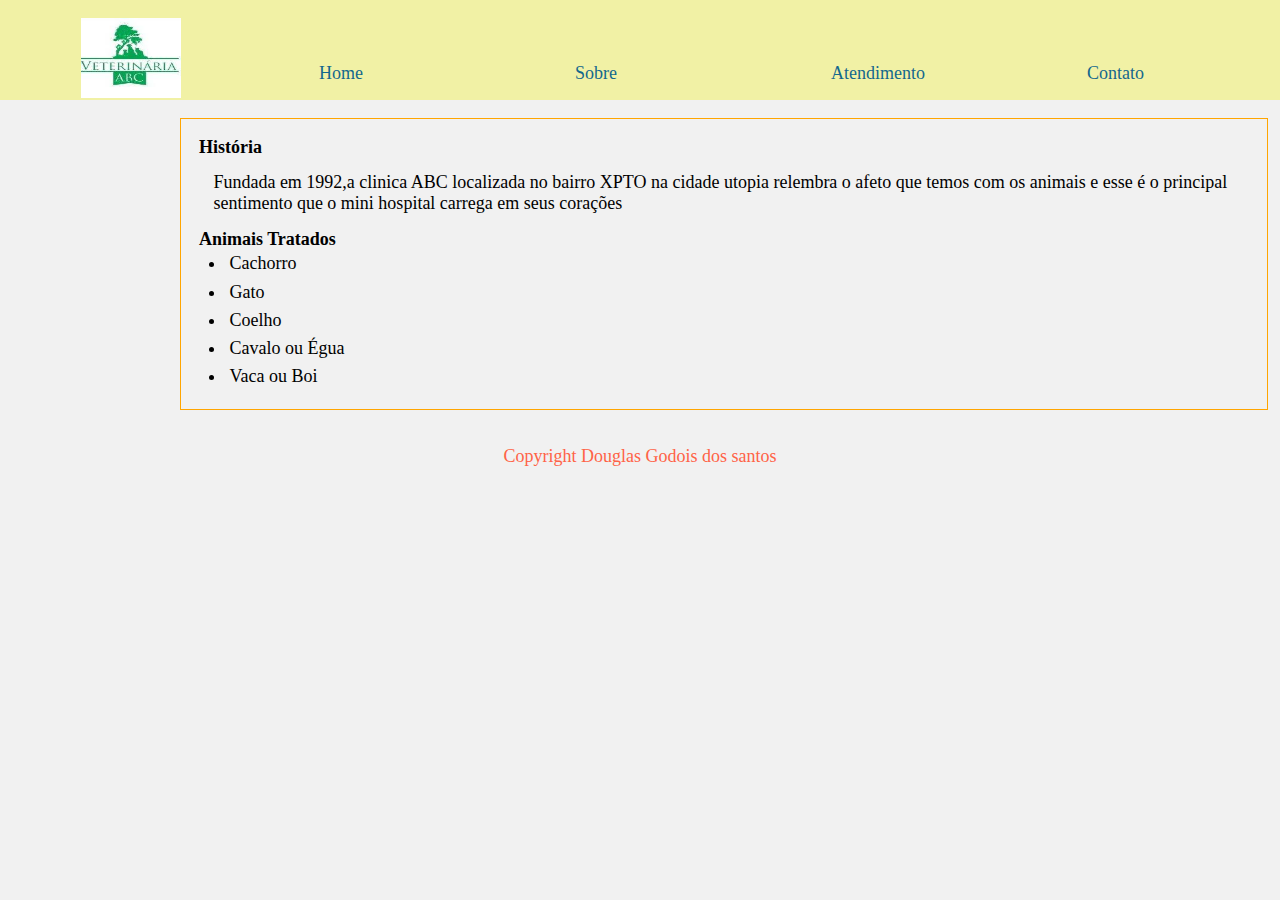
<file: index.html>
<!DOCTYPE html>
<html lang="pt-br">

<head>
    <meta charset="utf-8">
    <meta http-equiv="X-UA-Compatible" content="IE=edge">
    <title>Clinica Veterinaria ABC</title>
    <meta name="description" content="desafioDio" author="Douglas Godois dos Santos">
    <meta name="viewport" content="width=device-width, initial-scale=1">
    <link rel="stylesheet" type="text/css" href="style.css">
    <link rel="stylesheet" type="text/css" href="responsive.css">
    <link rel="icon" type="icon/x-image" href="abcveterinaria.jpg">
</head>

<body>


    <header>
        <nav>
            <ul>

                <li><img src="abcveterinaria.jpg" alt="logotipo"></img></li>
                <li><a href="/">Home</a></li>
                <li><a href="/sobre.html    ">Sobre</a></li>
                <li><a href="/atendimento.html">Atendimento</a></li>
                <li><a href="/contato.html">Contato</a></li>



            </ul>
        </nav>

    </header>
    <main>
        <section class="historia">
            <h1>História</h1>
            <article>

                <p>Fundada em 1992,a clinica ABC localizada no bairro XPTO na cidade utopia relembra o afeto que temos
                    com
                    os animais e esse é o principal sentimento que o mini hospital carrega em seus corações </p>
            </article>
        </section>
        <section class="cuidados">
            <h1>Animais Tratados</h1>
            <article>

               <ul>
                <li>Cachorro</li>
                <li>Gato</li>
                <li>Coelho</li>
                <li>Cavalo ou Égua</li>
                <li>Vaca ou Boi</li>
               </ul>
            </article>
        </section>

    </main>

    <footer>
        <p>Copyright Douglas Godois dos santos</p>
    </footer>


    <script src="" async defer></script>
</body>

</html>
</file>
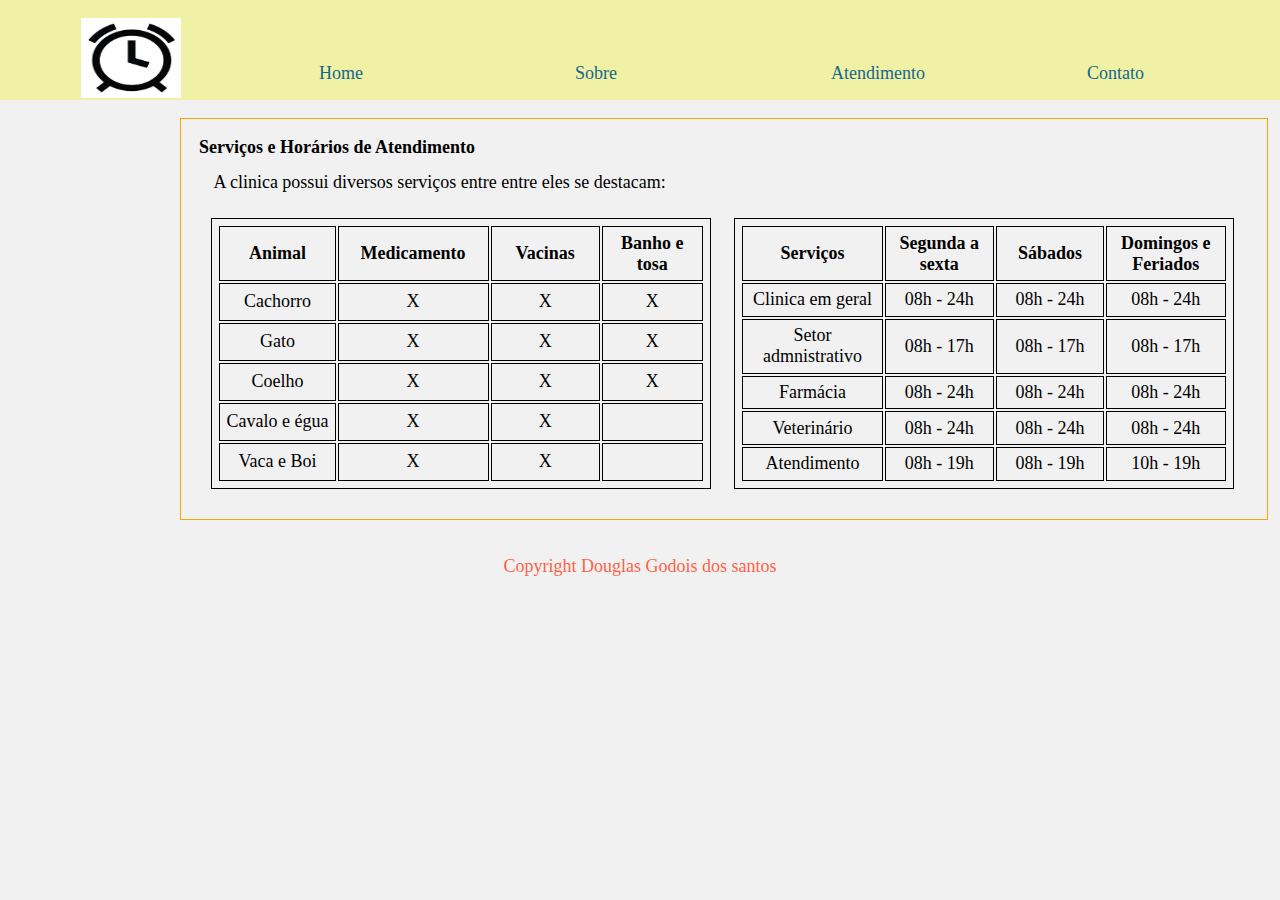
<file: atendimento.html>
<!DOCTYPE html>
<html lang="pt-br">

<head>
    <meta charset="utf-8">
    <meta http-equiv="X-UA-Compatible" content="IE=edge">
    <title>Clinica Veterinaria ABC</title>
    <meta name="description" content="desafioDio" author="Douglas Godois dos Santos">
    <meta name="viewport" content="width=device-width, initial-scale=1">
    <link rel="stylesheet" type=text/css href="style.css">
    <link rel="stylesheet" type="text/css" href="responsive.css">
    <link rel="icon" type="icon/x-image" href="abcveterinaria.jpg">
</head>

<body>


    <header>
        <nav>
            <ul>

                <li><img src="horario.jpg" alt="horario"></img></li>
                <li><a href="/">Home</a></li>
                <li><a href="/sobre.html    ">Sobre</a></li>
                <li><a href="/atendimento.html">Atendimento</a></li>
                <li><a href="/contato.html">Contato</a></li>



            </ul>
        </nav>

    </header>
    <main>
        <section class="Atendimento">
            <h1>Serviços e Horários de Atendimento</h1>
            <p> A clinica possui diversos serviços entre entre eles se destacam: </p>
            <div class="layout">
           <table>
            <thead>
                <tr>
                <th>Animal</th>
                <th>Medicamento</th>
                <th>Vacinas</th>
                <th>Banho e tosa</th>
                
            </tr>
            </thead>
            <tbody>
                <tr>
                    <td>Cachorro</td>
                    <td>X</td>
                    <td>X</td>
                    <td>X</td>
                   
                </tr>
                <tr>
                    <td>Gato</td>
                    <td>X</td>
                    <td>X</td>
                    <td>X</td>
                   
                </tr>
                <tr>
                    <td>Coelho</td>
                    <td>X</td>
                    <td>X</td>
                    <td>X</td>
                   
                </tr>
                <tr>
                    <td>Cavalo e égua </td>
                    <td>X</td>
                    <td>X</td>
                    <td></td>
                   
                </tr>
                <tr>
                    <td>Vaca e Boi </td>
                    <td>X</td>
                    <td>X</td>
                    <td></td>
                   
                </tr>
            </tbody>
           </table>
           <table>
            <thead>
                <tr>
                <th>Serviços</th>
                <th>Segunda a sexta</th>
                <th>Sábados</th>
                <th>Domingos e Feriados</th>
                
            </tr>
            </thead>
            <tbody>
                <tr>
                    <td>Clinica em geral</td>
                    <td>08h - 24h</td>
                    <td>08h - 24h</td>
                    <td>08h - 24h</td>
                   
                </tr>
                <tr>
                    <td>Setor admnistrativo</td>
                    <td>08h - 17h</td>
                    <td>08h - 17h</td>
                    <td>08h - 17h</td>
                   
                   
                </tr>
                <tr>
                    <td>Farmácia</td>
                    <td>08h - 24h</td>
                    <td>08h - 24h</td>
                    <td>08h - 24h</td>
                   
                   
                </tr>
                <tr>
                    <td>Veterinário</td>
                    <td>08h - 24h</td>
                    <td>08h - 24h</td>
                    <td>08h - 24h</td>
                   
                   
                </tr>
                <tr>
                    <td>Atendimento</td>
                    <td>08h - 19h</td>
                    <td>08h - 19h</td>
                    <td>10h - 19h</td>
                   
                   
                </tr>
            </tbody>
           </table>
        </div>
        <article>

        </article>
           
        </section>
        

    </main>

    <footer>
        <p>Copyright Douglas Godois dos santos</p>
    </footer>


    <script src="" async defer></script>
</body>

</html>
</file>
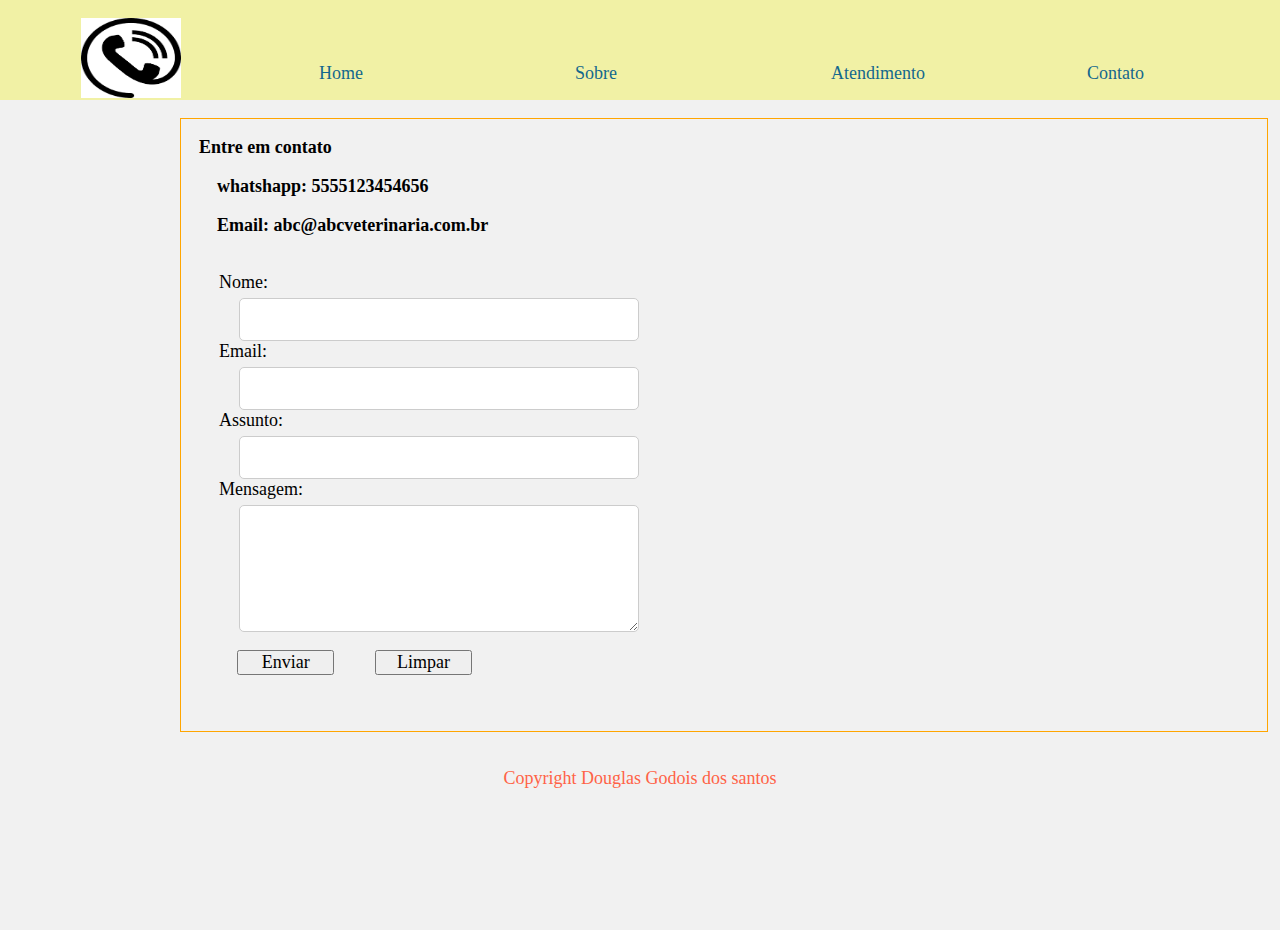
<file: contato.html>
<!DOCTYPE html>

<html>
    <head>
        <meta charset="utf-8">
        <meta http-equiv="X-UA-Compatible" content="IE=edge">
        <title>Clinica veterinaria ABC</title>
        <meta name="description" content="">
        <meta name="viewport" content="width=device-width, initial-scale=1">
        <link rel="stylesheet" type="text/css" href="./style.css">
        <link rel="stylesheet" type="text/css" href="responsive.css">
        <link rel="icon" type="icon/x-image" href="abcveterinaria.jpg">
    </head>
    <body>


        <header>
            <nav>
                <ul>
    
                    <li><img src="contato.png" alt="logotipo"></img></li>
                    <li><a href="/">Home</a></li>
                    <li><a href="/sobre.html    ">Sobre</a></li>
                    <li><a href="/atendimento.html">Atendimento</a></li>
                    <li><a href="/contato.html">Contato</a></li>
    
    
    
                </ul>
            </nav>
    
        </header>
        <main>
            <section>
            <h1>Entre em contato</h1>

            <strong>whatshapp: 5555123454656</strong>
            <strong>Email: abc@abcveterinaria.com.br</strong>
            
            <div class="layout">
            <form action="" method="get">
                <label>Nome:<input type="text" name="nome"></label>
                <label>Email:<input type="email" name="nome"></label>
                <label>Assunto:<input type="text" name="nome"></label>
                <label>Mensagem:<textarea rows="5" cols="1"></textarea></label>
               

                <button onclick="" type="submit">Enviar</button>
                <button onclick="" type="reset">Limpar</button>
            </form>

           

            <iframe src="https://www.google.com/maps/embed?pb=!1m18!1m12!1m3!1d3950.188768979148!2d-34.91291508593546!3d-8.082222083037777!2m3!1f0!2f0!3f0!3m2!1i1024!2i768!4f13.1!3m3!1m2!1s0x7ab1ed9e7ff9177%3A0x4189d5b2000f4676!2sR.%20A%20B%20C%20-%20Afogados%2C%20Recife%20-%20PE!5e0!3m2!1spt-BR!2sbr!4v1679157896123!5m2!1spt-BR!2sbr" width="600" height="450" style="border:0;" allowfullscreen="" loading="lazy" referrerpolicy="no-referrer-when-downgrade"></iframe>
        
        </div>
        
    </section>
        </main>
    
        <footer>
            <p>Copyright Douglas Godois dos santos</p>
        </footer>
    
    
        
        <script src="" async defer></script>
        
    </body>
</html>
</file>
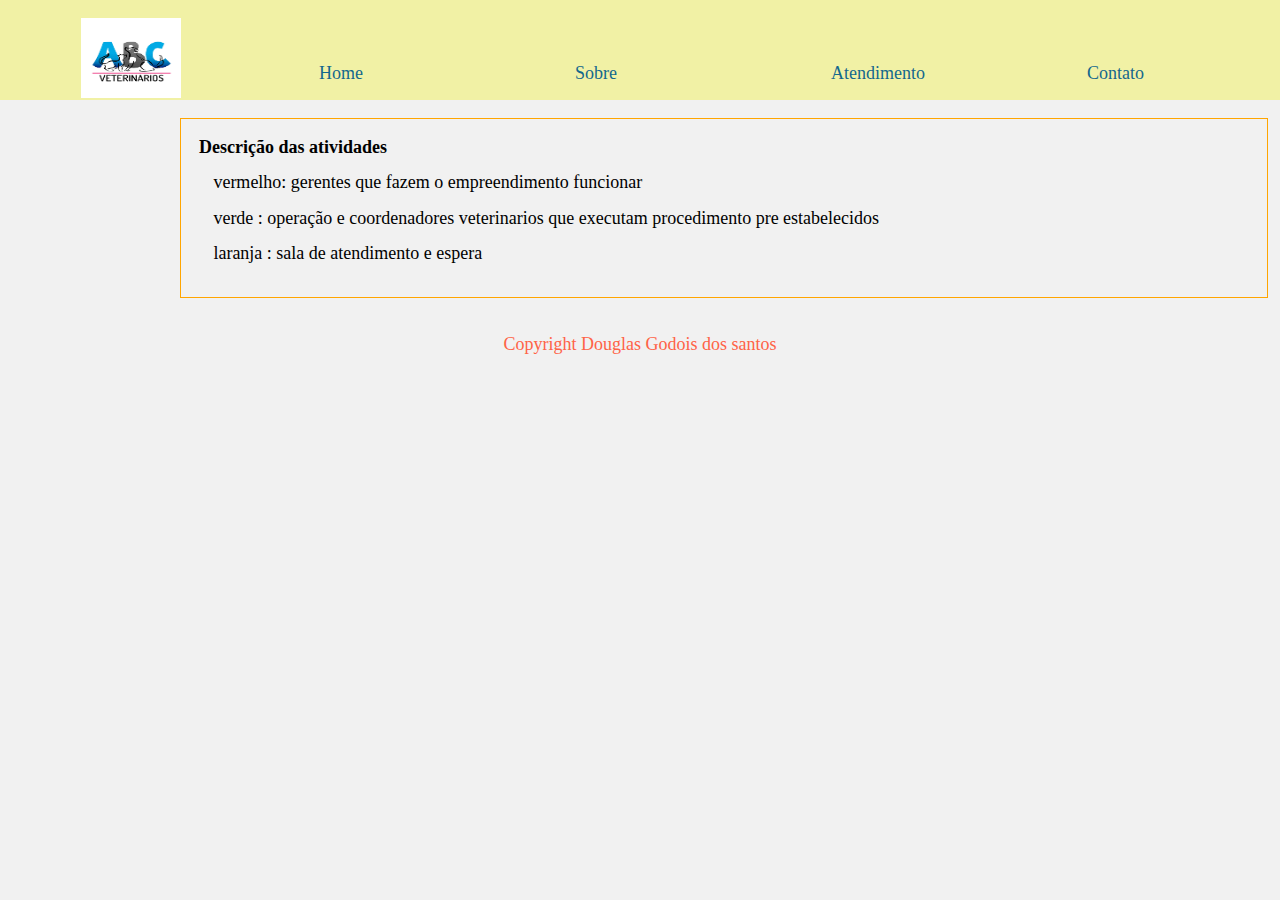
<file: sobre.html>
<!DOCTYPE html>

<html>
    <head>
        <meta charset="utf-8">
        <meta http-equiv="X-UA-Compatible" content="IE=edge">
        <title>Clinica veterinaria ABC</title>
        <meta name="description" content="">
        <meta name="viewport" content="width=device-width, initial-scale=1">
        <link rel="stylesheet" type="text/css" href="./style.css">
        <link rel="stylesheet" type="text/css" href="responsive.css">
        <link rel="icon" type="icon/x-image" href="abcveterinaria.jpg">
    </head>
    <body>


        <header>
            <nav>
                <ul>
    
                    <li><img src="ABC.png" alt="logotipo"></img></li>
                    <li><a href="/">Home</a></li>
                    <li><a href="/sobre.html    ">Sobre</a></li>
                    <li><a href="/atendimento.html">Atendimento</a></li>
                    <li><a href="/contato.html">Contato</a></li>
    
    
    
                </ul>
            </nav>
    
        </header>
        <main>
            <section>
            <h1>Descrição das atividades</h1>
    
                    <div id="treemap"></div>

      <p>vermelho: gerentes que fazem o empreendimento funcionar </p>
      <p>verde : operação e coordenadores veterinarios que executam procedimento pre estabelecidos</p>
      <p>laranja : sala de atendimento e espera</p>
            
        
    </section>

    <aside>
        
    </aside>
        </main>
    
        <footer>
            <p>Copyright Douglas Godois dos santos</p>
        </footer>
    
    
        
        <script src="https://d3js.org/d3.v7.min.js" async defer></script>
        <script src="treep.js" async defer></script>
    </body>
</html>
</file>
<file: responsive.css>
@media(min-width:320px) and (max-width:380px){
    *{
        box-sizing:border-box;
        font-size: 10px;
    }

    body{
        display:block;
        width:90%;
        height:100%;
    }

    header{
        position:relative;
        display:flex;
        flex-direction:column;
        width:100%;
        margin:5px;
        height:500px;
        justify-content: center;
        background-color: #f1f1a5;


    }
    header img{
        width: 120px;
        height:120px;
        margin:-9rem 3rem 5rem 0.1rem;
    }

    header ul {
        display:flex;
        flex-direction:column;
        width: 20%;
        height: 100%;
        margin:0  -0.5rem;
        
    }
    main{
        display:inline-block;
        width:100%;
        height:100%;
        margin:1rem -1rem 3rem 1rem;
    }

    footer{
        margin:1rem;
        text-align:center;
    }
}
</file>
<file: style.css>
/*seção reset navegador */

*{
    box-sizing:border-box;
    font-size: 18px;
    font-family:helvetica sans-serif;
    margin:0;
    padding:0;


}
body{
    padding:0px;
    display:inlin-block;
    position:relative;
    grid-template-columns:1fr 1fr 1fr 1fr;
    background-color:#f1f1F1;
    justify-content:center;
}

/*seção cabeçalho*/


header{
    position:relative;
    display:block;
    width:100%;
    height:100px;
    background-color: #f1f1a5;
    

}

header img{
    margin-left :1rem;
    margin-top:-2.5rem;
    width:100px;
    height:80px
}


header ul{
   
    width:100%;
    height:50%;
    justify-content:center;
    text-align:center;
    list-style: none;
    display:grid;
    grid-template-columns: 1fr 1fr 1fr 1fr 1fr;
   
}
header ul li{
    width: 2%;
    height: 2%;
    margin:2rem;
    padding:1.5rem;
    justify-content:center;
    text-align:center;
}
header ul li a {
    text-decoration:none;
    color:#13688d;
}

header ul li:nth-child(2):hover{
    background-color:beige;
    width:100px;
    height: 10px;
    box-shadow: #f1f1f1;
    border-radius:50px;
   
}
header ul li:nth-child(3):hover{
    background-color:beige;
    width:100px;
    height: 10px;
    box-shadow: #f1f1f1;
    border-radius:50px;
    
}
header ul li:nth-child(4):hover{
    background-color:beige;
    width:160px;
    height: 10px;
    text-align:center;
    box-shadow: #f1f1f1;
    border-radius:50px;
}
header ul li:nth-child(5):hover{
    background-color:beige;
    width:100px;
    height: 10px;
    text-align:center;
    box-shadow: #f1f1f1;
    border-radius:50px;
}


/*seção do conteudo principal*/


main{
    margin-top:1rem;
    margin-left:10rem;
    display:block;
    padding:1rem;
    width:85%;
    height:50%;
    border:1px solid orange;
}
main section


main section h1{
    margin:0.8rem;
}

main p{
    margin:0.8rem;
}



main ul li {
    padding:0.2rem;
    margin-left:1.5rem;
    
    
    
}


table , th,tr,td{
    border:1px solid black;
    padding:0.3rem;
    margin:10px;
    width:500px;

}
table ,td{
   text-align: center;

}
.layout{
    display:grid;
    grid-template-columns: 1fr 1fr;
    margin:2px;
}


form{
    display:block;
    flex-direction: column;
    margin:1rem;
}
strong{
    display:block;
    margin:1rem;
}



input[type="text"],
input[type="email"],
textarea {
    display:block;
  width: 100%;
  max-width: 400px;
  padding: 10px;
  border: 1px solid #ccc;
  border-radius: 5px;
  margin-top: 5px;
  margin-left:20px;
  box-sizing: border-box;
}

button{
  overflow:hidden;
  width:20%;
  display:inline-block;
  justify-content:space-between;
  margin:1rem;

   
}

iframe{
    width:80%;
    height:80%;
}
/*seção rodapé*/

footer{
    display:inline-block;
    position:relative;
    margin-top: 1rem;
    margin-right:30rem;
    padding:1rem;
    justify-content:center;
    text-align: center;
    color:tomato;
    width: 100%;
    min-width: 200px;
    min-height:180px;

}
</file>
